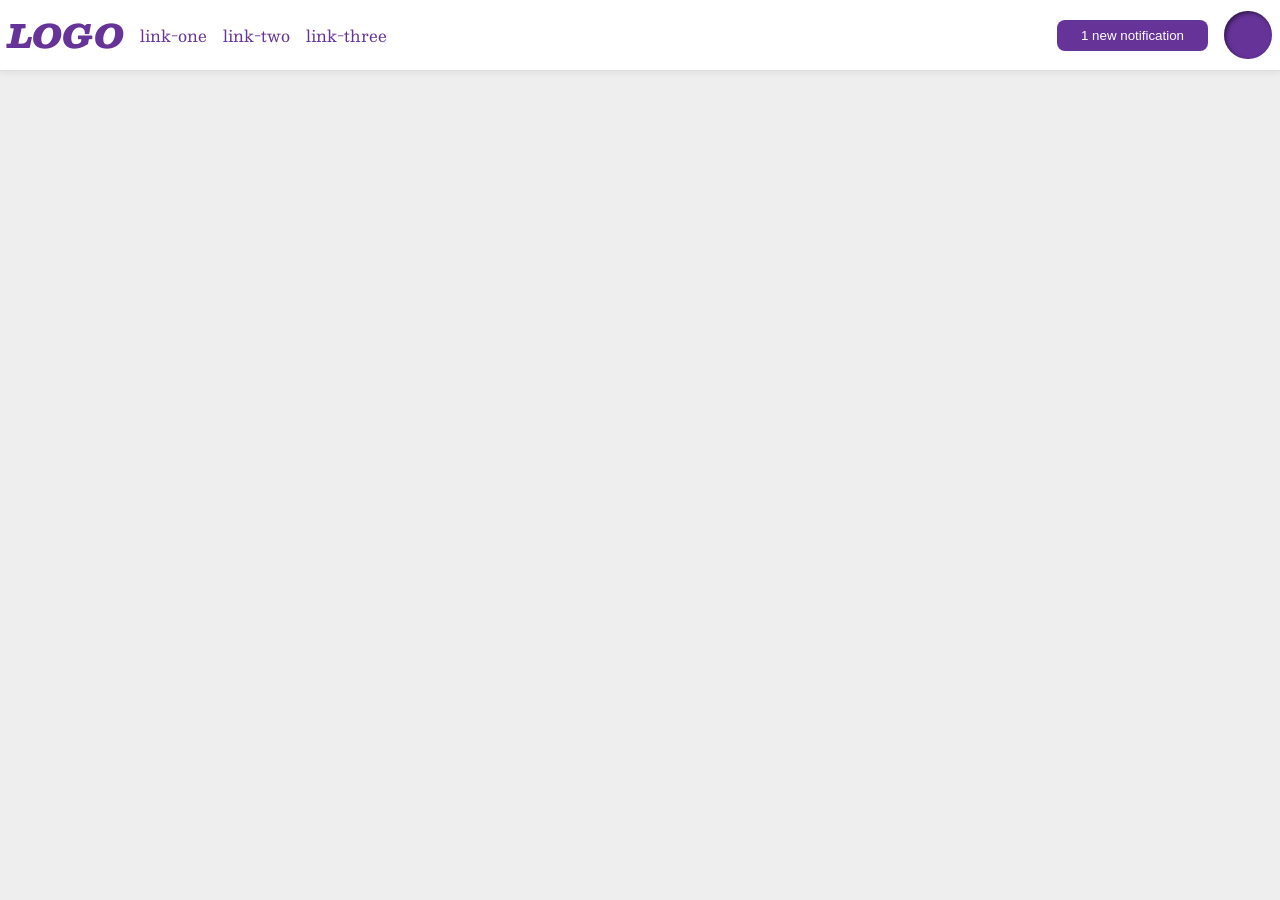
<file: foundations/flex/03-flex-header-2/index.html>
<!DOCTYPE html>
<html lang="en">
  <head>
    <meta charset="UTF-8">
    <meta http-equiv="X-UA-Compatible" content="IE=edge">
    <meta name="viewport" content="width=device-width, initial-scale=1.0">
    <title>Flex Header 2</title>
    <link rel="stylesheet" href="style.css">
  </head>
  <body>
    <div class="header">
      <div class="left-header">
        <div class="logo">
          LOGO
        </div>
        <ul class="links">
          <li><a href="https://google.com">link-one</a></li>
          <li><a href="https://google.com">link-two</a></li>
          <li><a href="https://google.com">link-three</a></li>
        </ul>
      </div>
      <div class="right-header">
        <button class="notifications">
          1 new notification
        </button>
        <div class="profile-image"></div>
      </div>
    </div>
  </body>
</html>
</file>
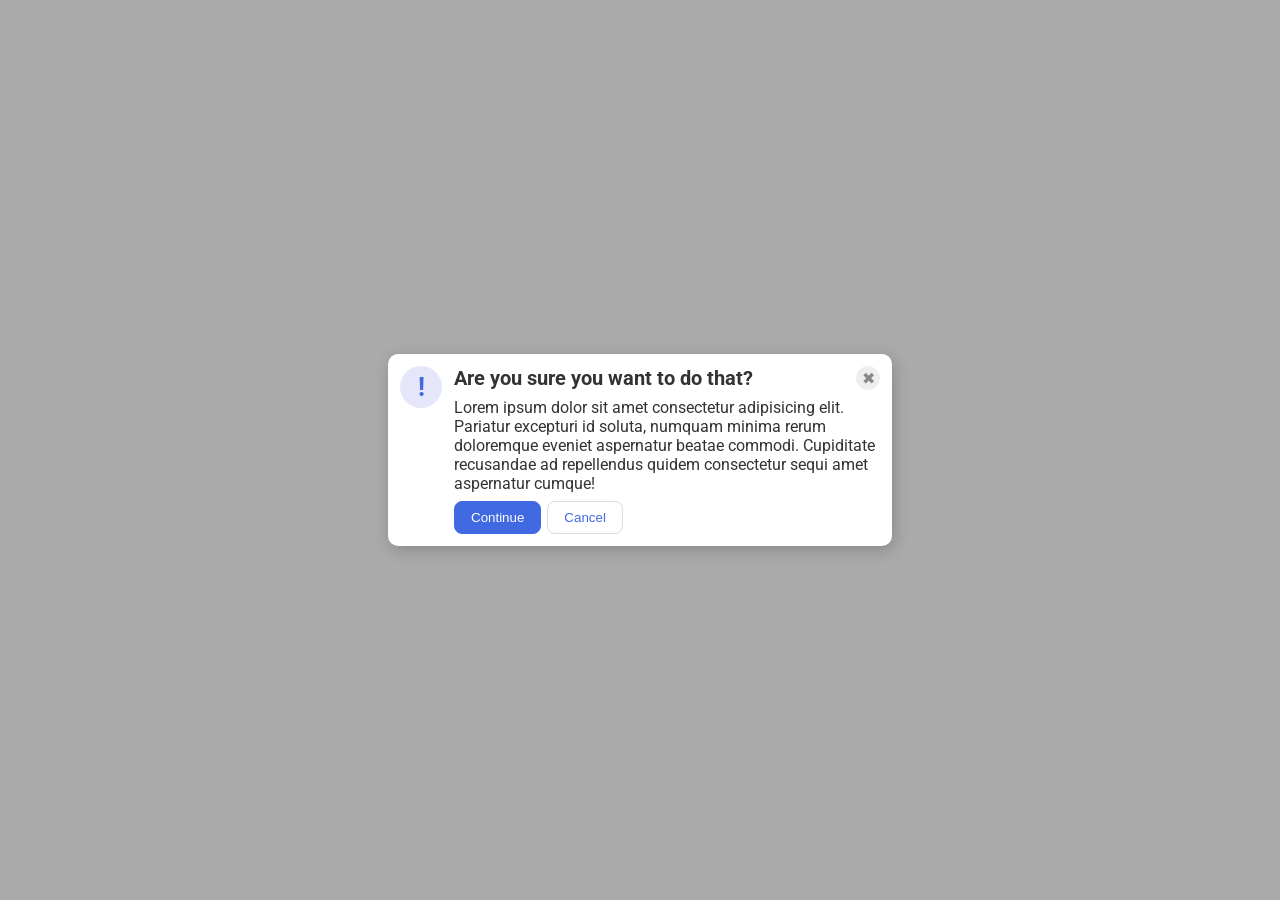
<file: foundations/flex/05-flex-modal/index.html>
<!DOCTYPE html>
<html lang="en">
  <head>
    <meta charset="UTF-8">
    <meta http-equiv="X-UA-Compatible" content="IE=edge">
    <meta name="viewport" content="width=device-width, initial-scale=1.0">
    <link rel="stylesheet" href="style.css">
    <title>Modal</title>
  </head>
  <body>
    <div class="modal">
      
      <div class="left">
        <div class="icon">!</div>
      </div>

      <div class="right">

        <div class="one-line">
          <div class="header">Are you sure you want to do that?</div>
          <button class="close-button">✖</button>
        </div>

        <div class="text">Lorem ipsum dolor sit amet consectetur adipisicing elit. Pariatur excepturi id soluta, numquam minima rerum doloremque eveniet aspernatur beatae commodi. Cupiditate recusandae ad repellendus quidem consectetur sequi amet aspernatur cumque!</div>
        
        <div class="tree-line">
          <button class="continue">Continue</button>
          <button class="cancel">Cancel</button>
        </div>
      
      </div>

    </div>
  </body>
</html>
</file>
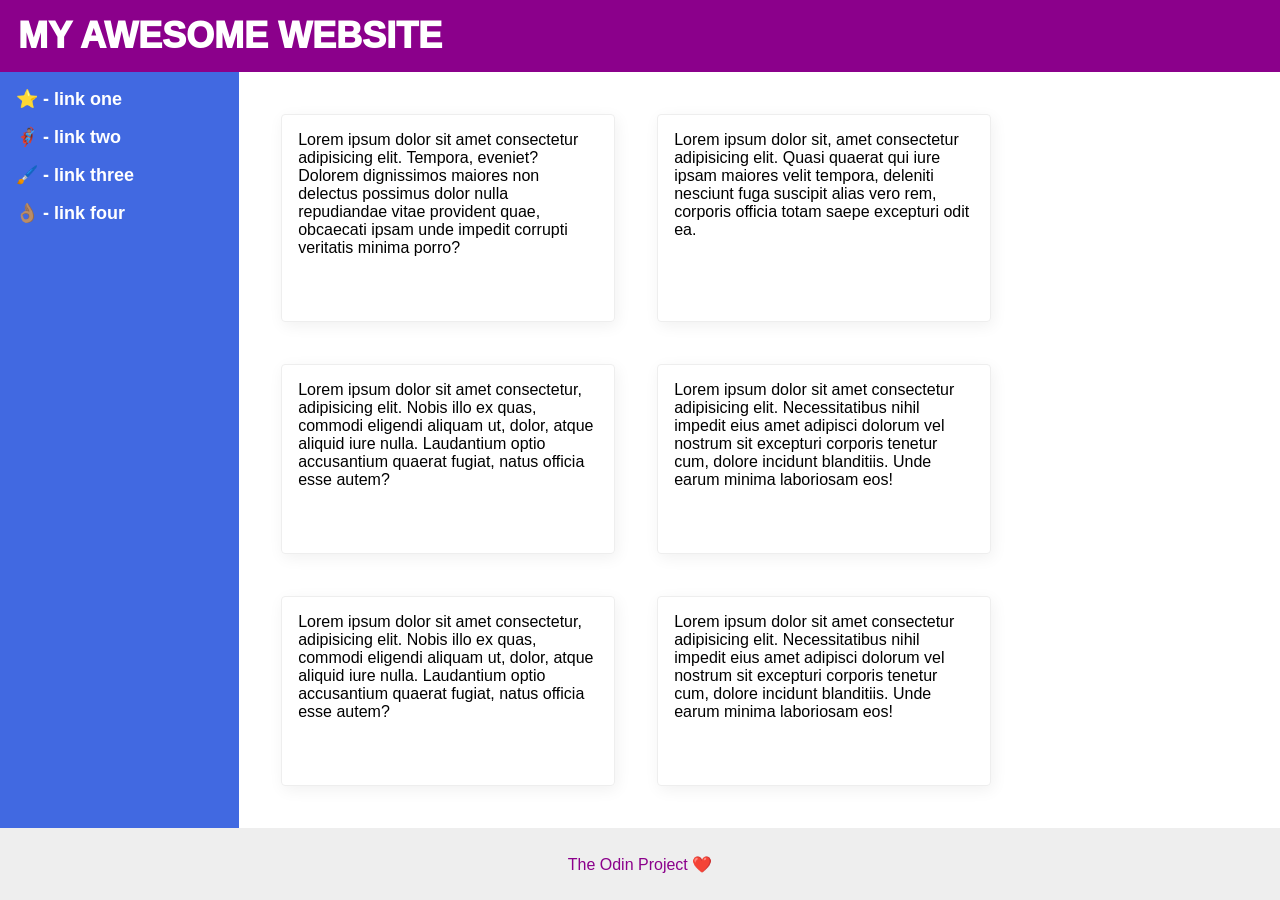
<file: foundations/flex/07-flex-layout-2/index.html>
<!DOCTYPE html>
<html lang="en">
  <head>
    <meta charset="UTF-8">
    <meta http-equiv="X-UA-Compatible" content="IE=edge">
    <meta name="viewport" content="width=device-width, initial-scale=1.0">
    <title>The Holy Grail</title>
    <link rel="stylesheet" href="style.css">
  </head>
  <body>
    <div class="header">
      MY AWESOME WEBSITE
    </div>

    <div class="container">
      
      <div class="sidebar">
        <ul>
          <li><a href="#">⭐ - link one</a></li>
          <li><a href="#">🦸🏽‍♂️ - link two</a></li>
        <li><a href="#">🖌️ - link three</a></li>
        <li><a href="#">👌🏽 - link four</a></li>
      </ul>
    </div>

    <div class="space-card">

      <div class="card">Lorem ipsum dolor sit amet consectetur adipisicing elit. Tempora, eveniet? Dolorem dignissimos maiores non delectus possimus dolor nulla repudiandae vitae provident quae, obcaecati ipsam unde impedit corrupti veritatis minima porro?</div>
      <div class="card">Lorem ipsum dolor sit, amet consectetur adipisicing elit. Quasi quaerat qui iure ipsam maiores velit tempora, deleniti nesciunt fuga suscipit alias vero rem, corporis officia totam saepe excepturi odit ea.</div>
      <div class="card">Lorem ipsum dolor sit amet consectetur, adipisicing elit. Nobis illo ex quas, commodi eligendi aliquam ut, dolor, atque aliquid iure nulla. Laudantium optio accusantium quaerat fugiat, natus officia esse autem?</div>
      <div class="card">Lorem ipsum dolor sit amet consectetur adipisicing elit. Necessitatibus nihil impedit eius amet adipisci dolorum vel nostrum sit excepturi corporis tenetur cum, dolore incidunt blanditiis. Unde earum minima laboriosam eos!</div>
      <div class="card">Lorem ipsum dolor sit amet consectetur, adipisicing elit. Nobis illo ex quas, commodi eligendi aliquam ut, dolor, atque aliquid iure nulla. Laudantium optio accusantium quaerat fugiat, natus officia esse autem?</div>
      <div class="card">Lorem ipsum dolor sit amet consectetur adipisicing elit. Necessitatibus nihil impedit eius amet adipisci dolorum vel nostrum sit excepturi corporis tenetur cum, dolore incidunt blanditiis. Unde earum minima laboriosam eos!</div>
    
    </div>
    
  </div>
    <div class="footer">
      The Odin Project ❤️
    </div>
  </body>
</html>
</file>
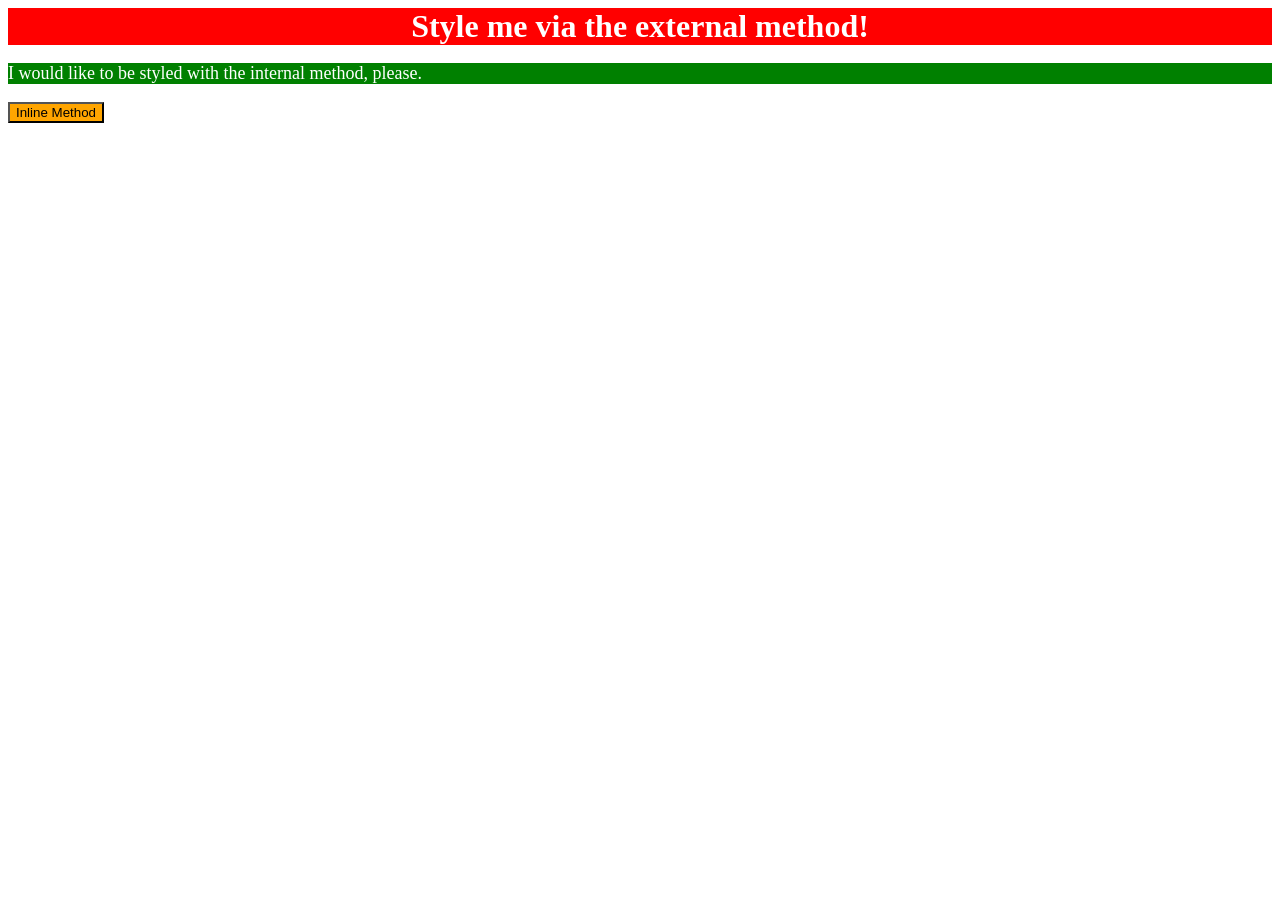
<file: foundations/intro-to-css/01-css-methods/index.html>
<!DOCTYPE html>
<html lang="en">
  <head>
    <meta charset="UTF-8">
    <meta http-equiv="X-UA-Compatible" content="IE=edge">
    <meta name="viewport" content="width=device-width, initial-scale=1.0">
    <title>Methods for Adding CSS</title>
    <link rel="stylesheet" href="styles.css">
    <style>
      p {
        background-color: green;
        color: white;
        font-size: 18px;
      }
    </style>
  </head>
  <body>
    <div>Style me via the external method!</div>
    <p>I would like to be styled with the internal method, please.</p>
    <button style="background-color: orange; font-size: 18;">Inline Method</button>
  </body>
</html>
</file>
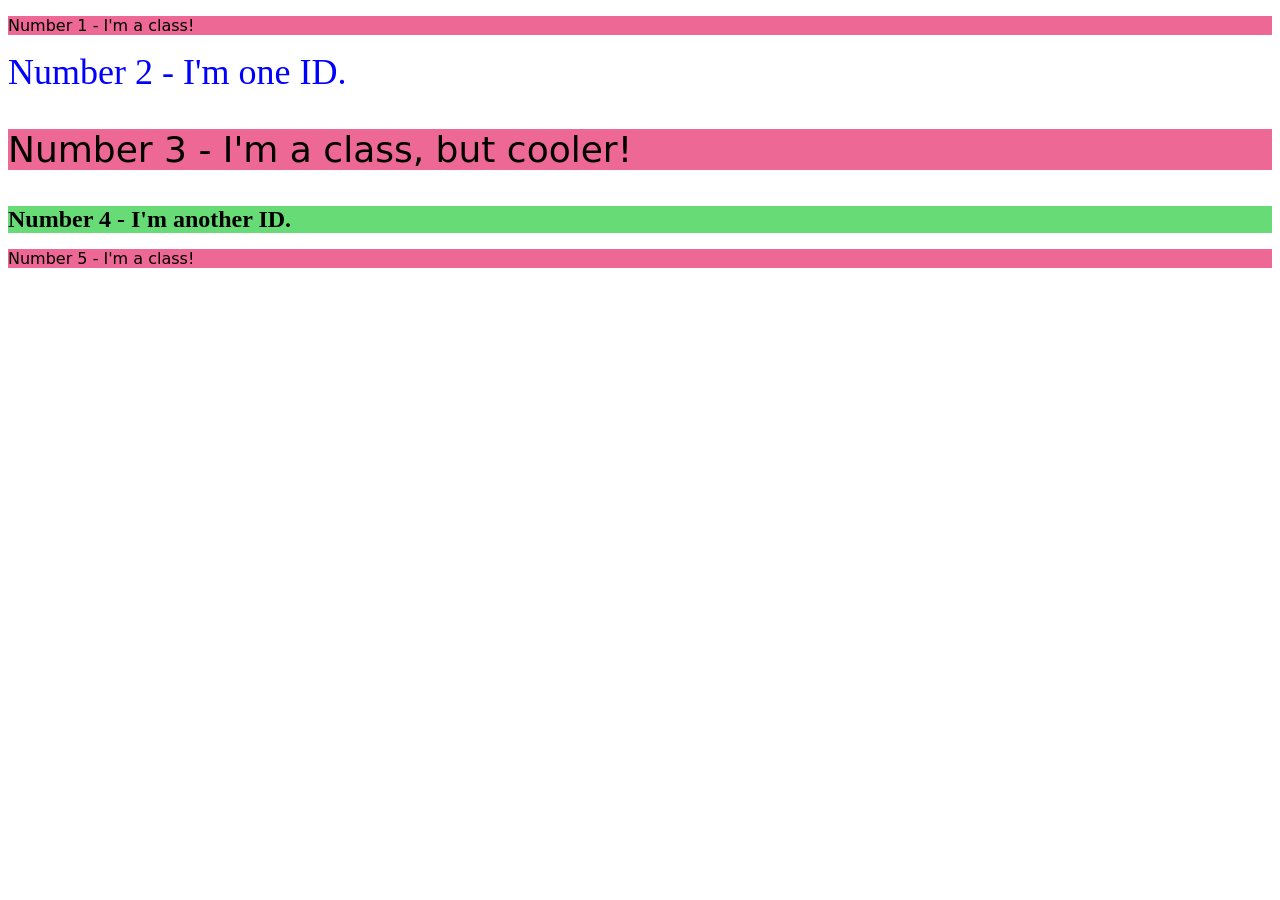
<file: foundations/intro-to-css/02-class-id-selectors/index.html>
<!DOCTYPE html>
<html lang="en">
  <head>
    <meta charset="UTF-8">
    <meta http-equiv="X-UA-Compatible" content="IE=edge">
    <meta name="viewport" content="width=device-width, initial-scale=1.0">
    <title>Class and ID Selectors</title>
    <link rel="stylesheet" href="style.css">
  </head>
  <body>
    <p>Number 1 - I'm a class!</p>
    <div id="segundo">Number 2 - I'm one ID.</div>
    <p id="terceiro">Number 3 - I'm a class, but cooler!</p>
    <div id="quarto">Number 4 - I'm another ID.</div>
    <p>Number 5 - I'm a class!</p>
  </body>
</html>
</file>
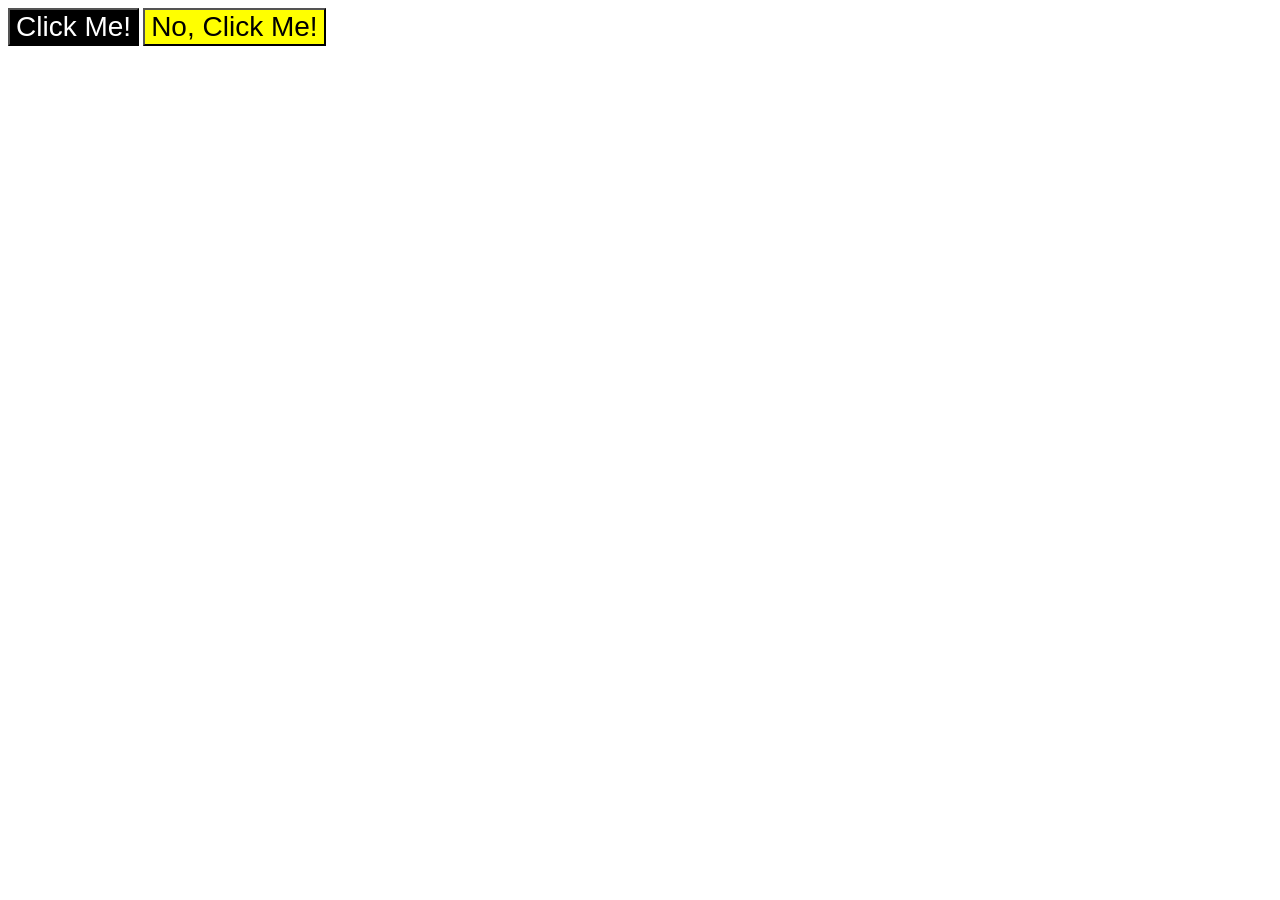
<file: foundations/intro-to-css/03-grouping-selectors/index.html>
<!DOCTYPE html>
<html lang="en">
  <head>
    <meta charset="UTF-8">
    <meta http-equiv="X-UA-Compatible" content="IE=edge">
    <meta name="viewport" content="width=device-width, initial-scale=1.0">
    <title>Grouping Selectors</title>
    <link rel="stylesheet" href="style.css">
  </head>
  <body>
    <button class="one">Click Me!</button>
    <button class="two">No, Click Me!</button>
  </body>
</html>
</file>
<file: foundations/flex/03-flex-header-2/style.css>
/* this is some magical font-importing.  
you'll learn about it later. */
@import url('https://fonts.googleapis.com/css2?family=Besley:ital,wght@0,400;1,900&display=swap');

body {
  margin: 0;
  background: #eee;
  font-family: Besley, serif;
}

.header {
  background: white;
  border-bottom: 1px solid #ddd;
  box-shadow: 0 0 8px rgba(0,0,0,.1);
  display: flex;
  justify-content: space-between;
  padding: 8px;
}

.profile-image {
  background: rebeccapurple;
  box-shadow: inset 2px 2px 4px rgba(0,0,0,.5);
  border-radius: 50%;
  width: 48px;
  height: 48px;
}

.logo {
  color: rebeccapurple;
  font-size: 32px;
  font-weight: 900;
  font-style: italic;
}

button {
  border: none;
  border-radius: 8px;
  background: rebeccapurple;
  color: white;
  padding: 8px 24px;
}

a {
  /* this removes the line under our links */
  text-decoration: none;
  color: rebeccapurple;
}

ul {
  list-style-type: none;
  display: flex;
  gap: 16px;
  margin: 0px;
  padding: 0px;
}

.left-header,
.right-header {
  display: flex;
  gap: 16px;
  align-items: center;
}
</file>
<file: foundations/flex/05-flex-modal/style.css>
@import url('https://fonts.googleapis.com/css2?family=Roboto:wght@400;700&display=swap');

html, body {
  height: 100%;
}

body {
  font-family: Roboto, sans-serif;
  margin: 0;
  background: #aaa;
  color: #333;
  /* I'll give you this one for free lol */
  display: flex;
  align-items: center;
  justify-content: center;
}

.modal {
  background: white;
  width: 480px;
  border-radius: 10px;
  box-shadow: 2px 4px 16px rgba(0,0,0,.2);
}

.icon {
  color: royalblue;
  font-size: 26px;
  font-weight: 700;
  background: lavender;
  width: 42px;
  height: 42px;
  border-radius: 50%;
  display: flex;
  align-items: center;
  justify-content: center;
}

.close-button {
  background: #eee;
  border-radius: 50%;
  color: #888;
  font-weight: 400;
  font-size: 16px;
  height: 24px;
  width: 24px;
  display: flex;
  align-items: center;
  justify-content: center;
  border: 1px solid #eee;
  padding: 0;
}

button {
  cursor: pointer;
  padding: 8px 16px;
  border-radius: 8px;
}

button.continue {
  background: royalblue;
  border: 1px solid royalblue;
  color: white;
}

button.cancel {
  background: white;
  border: 1px solid #ddd;
  color: royalblue;
}

/* Minha Solução: */

.modal{
  display: flex;
  padding: 12px;
  gap: 12px;
}

.right {
  display: flex;
  flex-direction: column;
  gap: 8px;
}

.one-line,
.tree-line {
  display: flex;
}

.one-line{
  justify-content: space-between;
}

.tree-line {
  gap: 6px;
}

.header {
  font-weight: bold;
  font-size: 20px;
}
</file>
<file: foundations/flex/07-flex-layout-2/style.css>
body {
  font-family: -apple-system, BlinkMacSystemFont, 'Segoe UI', Roboto, Oxygen, Ubuntu, Cantarell, 'Open Sans', 'Helvetica Neue', sans-serif;
  margin: 0;
  min-height: 100vh;
}

.header {
  height: 72px;
  background: darkmagenta;
  color: white;
}

.footer {
  height: 72px;
  background: #eee;
  color: darkmagenta;
}

.sidebar {
  width: 300px;
  background: royalblue;
  box-sizing: border-box;
}

.card {
  border: 1px solid #eee;
  box-shadow: 2px 4px 16px rgba(0,0,0,.06);
  border-radius: 4px;
}

/* Minha solução */
body {
  display: flex;
  flex-direction: column;
}

.container{
  flex: 1;
  display:flex;
}

.space-card {
  display: flex;
  flex-wrap: wrap;
  gap: 42px;
  padding: 42px;
  flex:8;

}
.sidebar {
  flex: 2;
}

.card {
  inline-size: 300px;
  padding: 16px;
}

.footer{
  display: flex;
  justify-content: center;
  align-items: center;
}

.sidebar a{
  text-decoration: none;
  color: white;
  font-weight: bold;
  
}

.sidebar ul{
  list-style: none;
  margin: 0px;
  padding: 0px;
}

.sidebar li{
  margin: 16px;
  font-size: 18px;
}

.header{
  display: flex;
  align-items: center;
  font-weight: 1000;
  font-size: 36px;
  padding-left: 18px;
}
</file>
<file: foundations/intro-to-css/01-css-methods/styles.css>
div{
    color: white;
    background-color: red;
    font-size: 32px;
    font-weight: bold;
    text-align: center;
}
</file>
<file: foundations/intro-to-css/02-class-id-selectors/style.css>
/* Add CSS Styling */

p {
    background-color: rgb(238, 104, 149);
    font-family: Verdana, DejaVu Sans, sans-serif;
}

#segundo {
    color: blue;
    font-size: 36px;
}

#terceiro {
    font-size: 36px;
}

#quarto {
    background-color: rgb(102, 219, 118);
    font-size: 24px;
    font-weight: bold;
}
</file>
<file: foundations/intro-to-css/03-grouping-selectors/style.css>
/* Add CSS Styling */

.one,
.two {
    font-size: 28px;
    font-family: Helvetica, "Times New Roman", sans-serif
}

.one {
    background-color: black;
    color: white;
}

.two {
    background-color: yellow;
}
</file>
